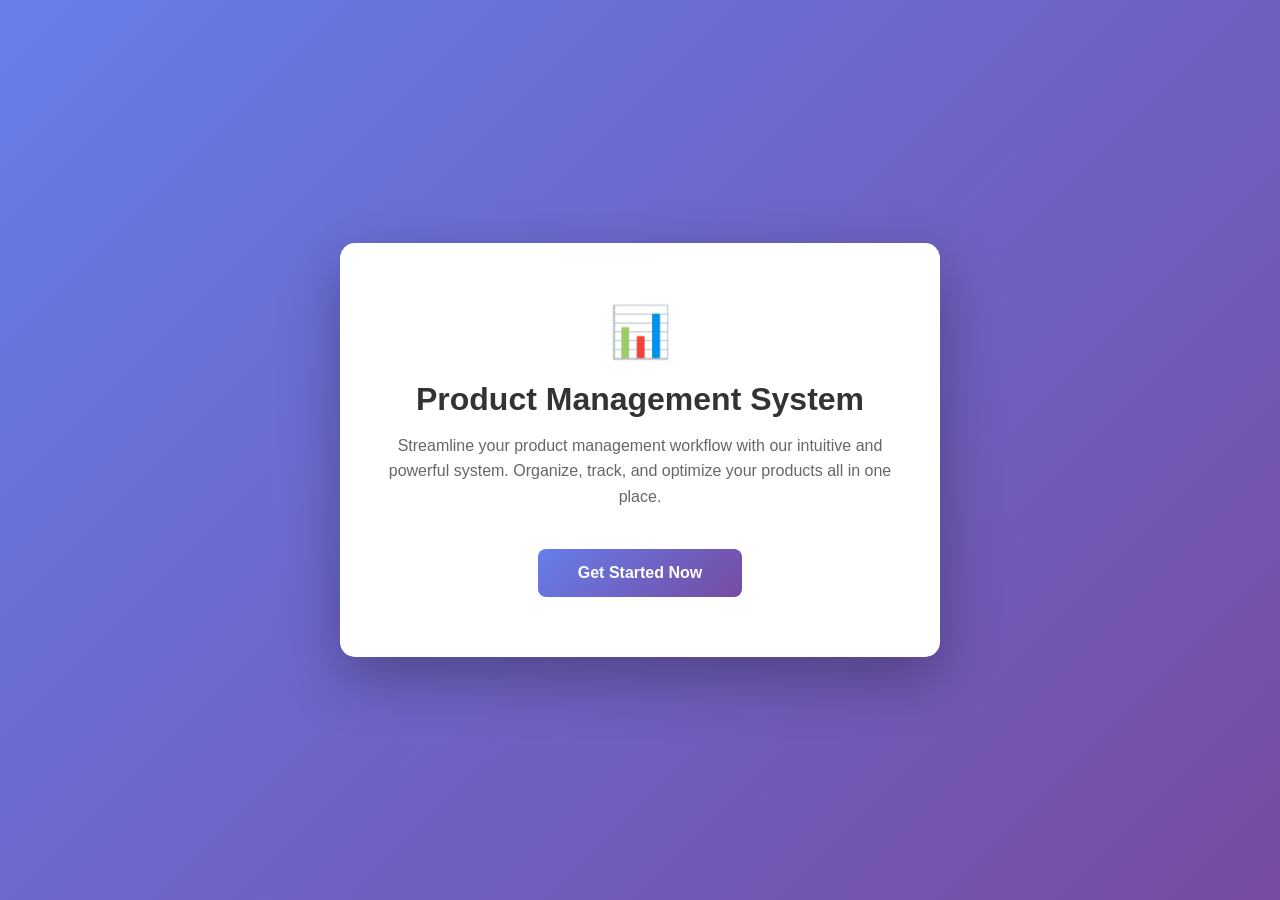
<file: index.html>
<!DOCTYPE html>
<html lang="en">
<head>
    <meta charset="UTF-8">
    <meta name="viewport" content="width=device-width, initial-scale=1.0">
    <title>Product Management System</title>
    <link rel="stylesheet" href="styles.css">
</head>
<body>
    <div class="container">
        <div class="header">
            <div class="logo">📊</div>
            <h1 class="product-title">Product Management System</h1>
            <p class="product-description">
                Streamline your product management workflow with our intuitive and powerful system. 
                Organize, track, and optimize your products all in one place.
            </p>
        </div>

        <button class="cta-button" id="ctaButton">Get Started Now</button>
        <div id="responseMessage" class="response-message"></div>
    </div>

    <script src="main.js"></script>
</body>
</html>
</file>
<file: styles.css>
* {
    margin: 0;
    padding: 0;
    box-sizing: border-box;
}

body {
    font-family: 'Segoe UI', Tahoma, Geneva, Verdana, sans-serif;
    background: linear-gradient(135deg, #667eea 0%, #764ba2 100%);
    min-height: 100vh;
    display: flex;
    justify-content: center;
    align-items: center;
    padding: 20px;
}

.container {
    background: white;
    border-radius: 15px;
    box-shadow: 0 20px 60px rgba(0, 0, 0, 0.3);
    max-width: 600px;
    width: 100%;
    padding: 60px 40px;
    text-align: center;
}

.header {
    margin-bottom: 30px;
}

.logo {
    font-size: 50px;
    margin-bottom: 20px;
}

.product-title {
    font-size: 32px;
    color: #333;
    margin-bottom: 15px;
    font-weight: 700;
}

.product-description {
    font-size: 16px;
    color: #666;
    line-height: 1.6;
    margin-bottom: 40px;
}

.cta-button {
    background: linear-gradient(135deg, #667eea 0%, #764ba2 100%);
    color: white;
    border: none;
    padding: 15px 40px;
    font-size: 16px;
    font-weight: 600;
    border-radius: 8px;
    cursor: pointer;
}

.response-message {
    margin-top: 30px;
    padding: 15px;
    border-radius: 8px;
    display: none;
    background: #d4edda;
    color: #155724;
    border: 1px solid #c3e6cb;
}

.response-message.show {
    display: block;
}

@media (max-width: 768px) {
    .container {
        padding: 40px 25px;
    }

    .product-title {
        font-size: 24px;
    }

    .product-description {
        font-size: 14px;
    }

    .feature-list {
        flex-direction: column;
    }
}
</file>
